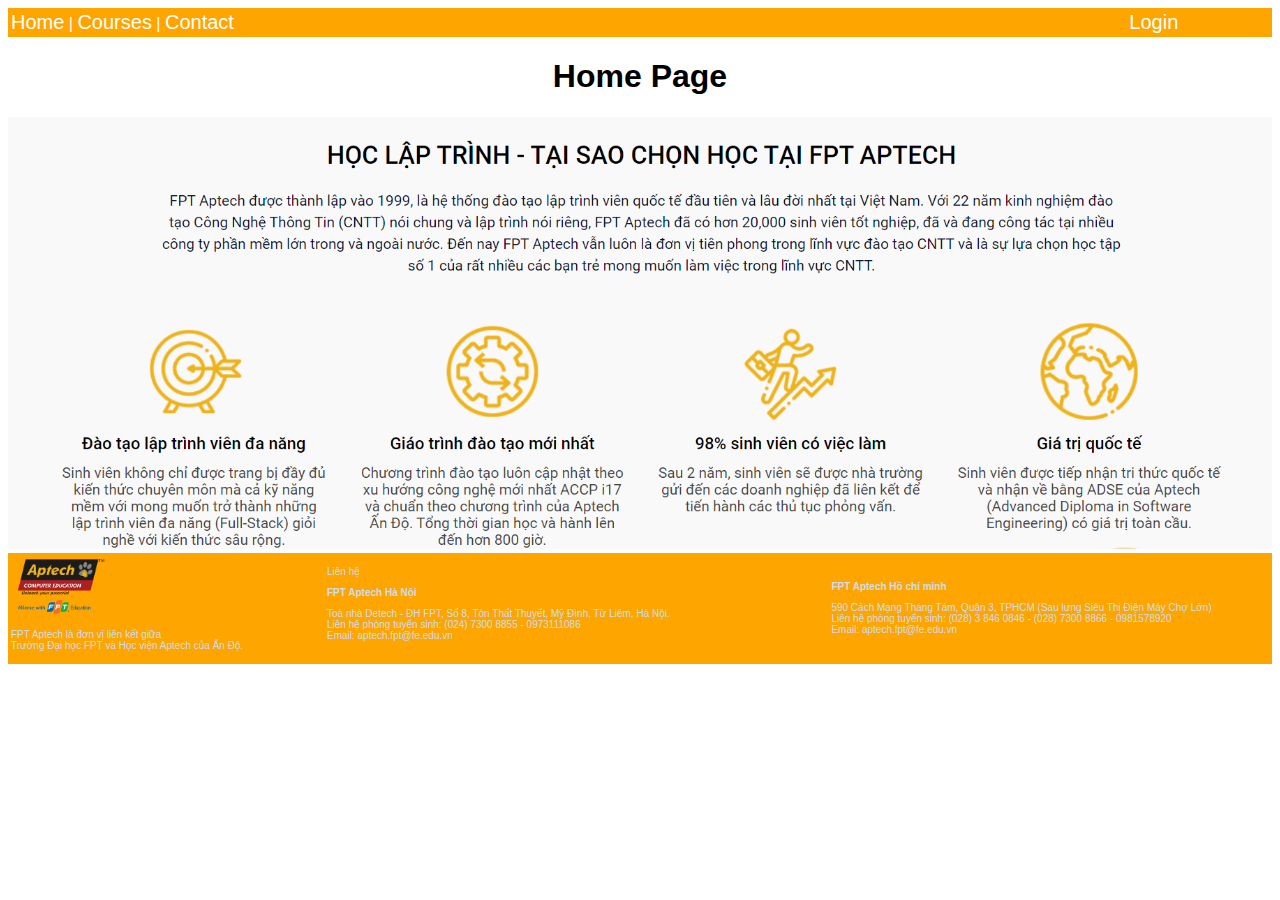
<file: fptaptech/index.html>
<!DOCTYPE html>
<html lang="en">

<head>
    <meta charset="UTF-8">
    <meta http-equiv="X-UA-Compatible" content="IE=edge">
    <meta name="viewport" content="width=device-width, initial-scale=1.0">
    <title>Home page</title>
    <link rel="stylesheet" href="css/style.css">    
</head>

<body>
   
    <header>


        <table id="myMenu" width="100%">
            <tr>
                <td>
                    <A href="index.html" title="Home">Home</A> |
                    <A href="courses.html" title="Courses">Courses</A> |
                    <A href="contact.html" title="Contact">Contact</A>
                </td>
                <td align="center">
                    <A href="login.html" title="Login">Login</A>
                </td>
            </tr>
        </table>    

    </header>
    <div id="section" align="center">
        <h1>Home Page</h1>
        <IMG src="images/home.png" width="100%">
    </div>
    <footer>
        <table id="myFooter" width="100%">
            <tr>
                <td width="25%">
                    <IMG src="images/FptAptech.png" width="100">
                    <P>
                        FPT Aptech là đơn vị liên kết giữa<br>
                        Trường Đại học FPT và Học viện Aptech của Ấn Độ.
                </td>
                <td width="40%"> 
                    Liên hệ
                    <P>                 
                        <B>FPT Aptech Hà Nội</B>
                        <P>
                        Toà nhà Detech - ĐH FPT, Số 8, Tôn Thất Thuyết, Mỹ Đình, Từ Liêm, Hà Nội.<br>
                        Liên hệ phòng tuyển sinh: (024) 7300 8855 - 0973111086<br>
                        Email: aptech.fpt@fe.edu.vn
                </td>
                <td>
                    <P>                
                        <B>FPT Aptech Hồ chí minh</B>
                        <P>
                        590 Cách Mạng Tháng Tám, Quận 3, TPHCM (Sau lưng Siêu Thị Điện Máy Chợ Lớn)<br>
                        Liên hệ phòng tuyển sinh: (028) 3 846 0846 - (028) 7300 8866 - 0981578920<br>
                        Email: aptech.fpt@fe.edu.vn
                </td>
            </tr>
        </table>
    </footer>

</body>

</html>
</file>
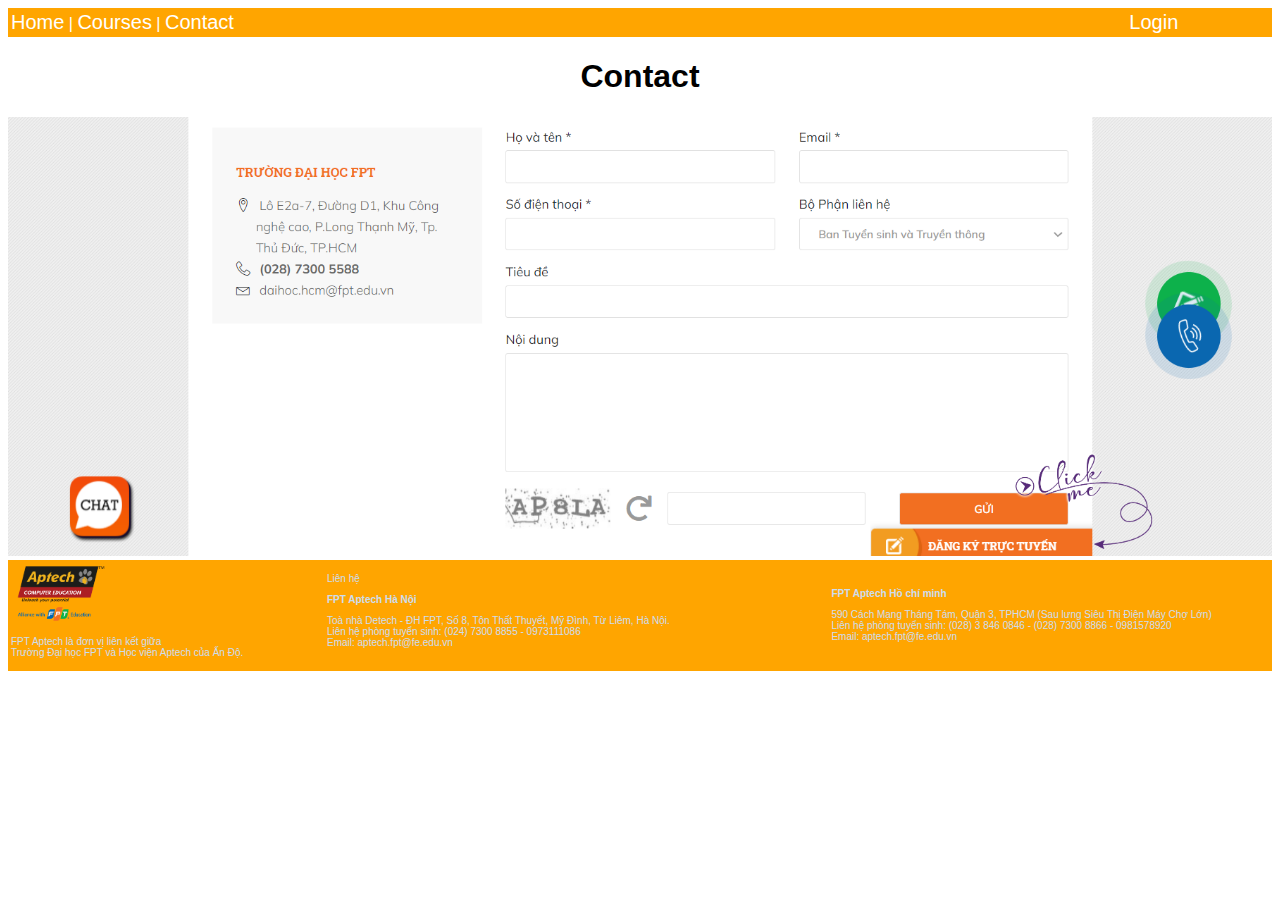
<file: fptaptech/contact.html>
<!DOCTYPE html>
<html>
<head>
    <meta charset="UTF-8">
    <title>Homepage</title>
    <link rel="stylesheet" href="css/style.css">   
</head>
<body>
    <div id="header">
        <table id="myMenu" width="100%">
            <tr>
                <td>
                    <A href="index.html" title="Home">Home</A> |
                    <A href="courses.html" title="Courses">Courses</A> |
                    <A href="contact.html" title="Contact">Contact</A>
                </td>
                <td align="center">
                    <A href="login.html" title="Login">Login</A>
                </td>
            </tr>
        </table>    
    </div>
    <div id="section" align="center">
        <h1>Contact</h1>
        <IMG src="images/contact.png" width="100%">
    </div>
    <div id="footer">
         <table id="myFooter" width="100%">
            <tr>
                <td width="25%">
                    <IMG src="images/FptAptech.png" width="100">
                    <P>
                        FPT Aptech là đơn vị liên kết giữa<br>
                        Trường Đại học FPT và Học viện Aptech của Ấn Độ.
                </td>
                <td width="40%"> 
                    Liên hệ
                    <P>                 
                        <B>FPT Aptech Hà Nội</B>
                        <P>
                        Toà nhà Detech - ĐH FPT, Số 8, Tôn Thất Thuyết, Mỹ Đình, Từ Liêm, Hà Nội.<br>
                        Liên hệ phòng tuyển sinh: (024) 7300 8855 - 0973111086<br>
                        Email: aptech.fpt@fe.edu.vn
                </td>
                <td>
                    <P>                
                        <B>FPT Aptech Hồ chí minh</B>
                        <P>
                        590 Cách Mạng Tháng Tám, Quận 3, TPHCM (Sau lưng Siêu Thị Điện Máy Chợ Lớn)<br>
                        Liên hệ phòng tuyển sinh: (028) 3 846 0846 - (028) 7300 8866 - 0981578920<br>
                        Email: aptech.fpt@fe.edu.vn
                </td>
            </tr>
        </table>
    </div> 
</body>
</html>
</file>
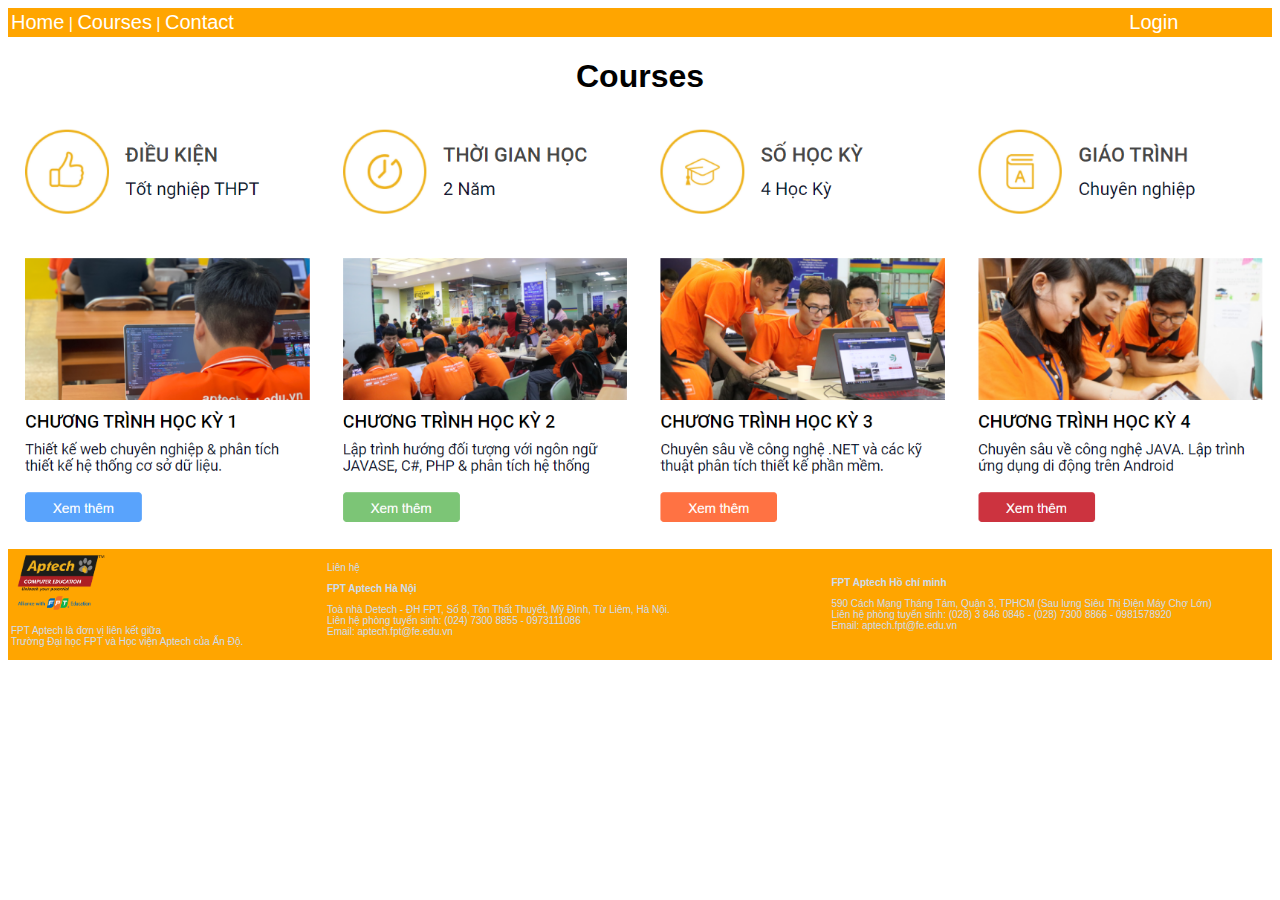
<file: fptaptech/courses.html>
<!DOCTYPE html>
<html>
<head>
    <meta charset="UTF-8">
    <title>Homepage</title>
    <link rel="stylesheet" href="css/style.css">   
</head>
<body>
    <div id="header">
        <table id="myMenu" width="100%">
            <tr>
                <td>
                    <A href="index.html" title="Home">Home</A> |
                    <A href="courses.html" title="Courses">Courses</A> |
                    <A href="contact.html" title="Contact">Contact</A>
                </td>
                <td align="center">
                    <A href="login.html" title="Login">Login
                </td>
            </tr>
        </table>    
    </div>
    <div id="section" align="center">
        <h1>Courses</h1>
        <IMG src="images/course.png" width="100%">
    </div>
    <div id="footer">
         <table id="myFooter" width="100%">
            <tr>
                <td width="25%">
                    <IMG src="images/FptAptech.png" width="100">
                    <P>
                        FPT Aptech là đơn vị liên kết giữa<br>
                        Trường Đại học FPT và Học viện Aptech của Ấn Độ.
                </td>
                <td width="40%"> 
                    Liên hệ
                    <P>                 
                        <B>FPT Aptech Hà Nội</B>
                        <P>
                        Toà nhà Detech - ĐH FPT, Số 8, Tôn Thất Thuyết, Mỹ Đình, Từ Liêm, Hà Nội.<br>
                        Liên hệ phòng tuyển sinh: (024) 7300 8855 - 0973111086<br>
                        Email: aptech.fpt@fe.edu.vn
                </td>
                <td>
                    <P>                
                        <B>FPT Aptech Hồ chí minh</B>
                        <P>
                        590 Cách Mạng Tháng Tám, Quận 3, TPHCM (Sau lưng Siêu Thị Điện Máy Chợ Lớn)<br>
                        Liên hệ phòng tuyển sinh: (028) 3 846 0846 - (028) 7300 8866 - 0981578920<br>
                        Email: aptech.fpt@fe.edu.vn
                </td>
            </tr>
        </table>
    </div> 
</body>
</html>
</file>
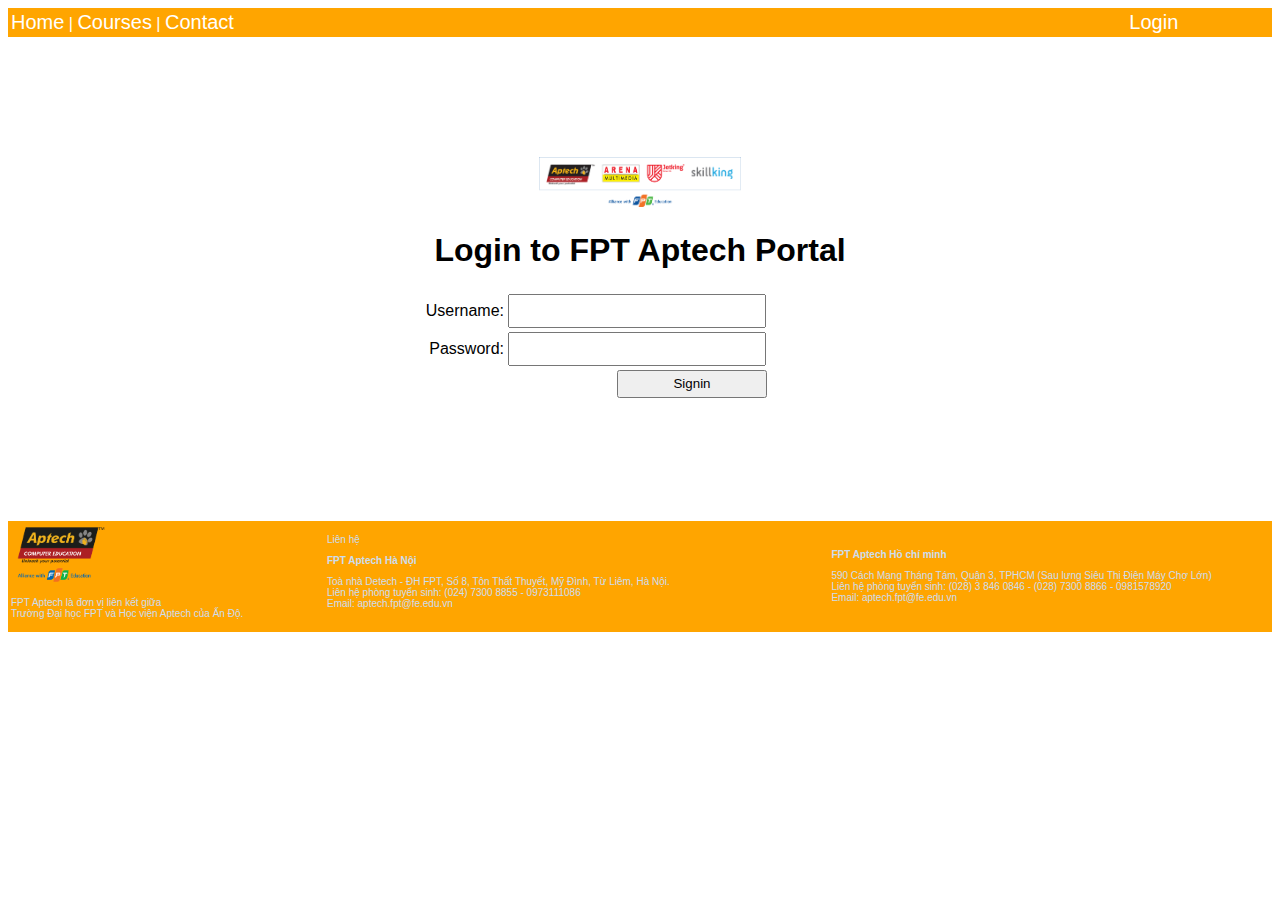
<file: fptaptech/login.html>
<!DOCTYPE html>
<html>
<head>
    <meta charset="UTF-8">
    <title>Login</title>
    <link rel="stylesheet" href="css/style.css">
</head>
<body>
    <div id="header">
        <table id="myMenu" width="100%">
            <tr>
                <td>
                    <A href="index.html" title="Home">Home</A> |
                    <A href="courses.html" title="Courses">Courses</A> |
                    <A href="contact.html" title="Contact">Contact</A>
                </td>
                <td align="center">
                    <A href="login.html" title="Login">Login
                </td>
            </tr>
        </table>    
    </div>
    <div id="section" align="center" style="padding: 120px">  
        <IMG src="images/Fai.png" height="50">
            <p>
        <h1>Login to FPT Aptech Portal</h1>
        <form method="get">
            <table border="0" width="50%">
                <tr>
                    <td align="right">Username:</td>
                    <td><input style="width:250px; height:28px" name="txtName"></td>
                </tr>
                <tr>
                    <td align="right">Password:</td>
                    <td>
                        <input style="width:250px; height:28px" type="password" name="txtPass">
                    </td>
                </tr>
                <tr>
                    <td></td>
                    <td style="padding-left: 110px">
                        <input style="width:150px; height:28px" type="submit" name="btnOK" value="Signin">
                    </td>
                </tr>
            </table>
        </form>  
    </div>
    <div id="footer">
         <table id="myFooter" width="100%">
            <tr>
                <td width="25%">
                    <IMG src="images/FptAptech.png" width="100">
                    <P>
                        FPT Aptech là đơn vị liên kết giữa<br>
                        Trường Đại học FPT và Học viện Aptech của Ấn Độ.
                </td>
                <td width="40%"> 
                    Liên hệ
                    <P>                 
                        <B>FPT Aptech Hà Nội</B>
                        <P>
                        Toà nhà Detech - ĐH FPT, Số 8, Tôn Thất Thuyết, Mỹ Đình, Từ Liêm, Hà Nội.<br>
                        Liên hệ phòng tuyển sinh: (024) 7300 8855 - 0973111086<br>
                        Email: aptech.fpt@fe.edu.vn
                </td>
                <td>
                    <P>                
                        <B>FPT Aptech Hồ chí minh</B>
                        <P>
                        590 Cách Mạng Tháng Tám, Quận 3, TPHCM (Sau lưng Siêu Thị Điện Máy Chợ Lớn)<br>
                        Liên hệ phòng tuyển sinh: (028) 3 846 0846 - (028) 7300 8866 - 0981578920<br>
                        Email: aptech.fpt@fe.edu.vn
                </td>
            </tr>
        </table>
    </div> 
</body>
</html>
</file>
<file: fptaptech/css/style.css>
*{
    font-family: Verdana, Geneva, Tahoma, sans-serif;
}
#myMenu{
    color: white;
    background-color:orange;
}
#myMenu a{
    color: white;
    text-decoration: none;
    font-size: 15pt;

}
#myFooter{
    color:#CDE;
    font-family: Tahoma;
    font-size: x-small;
    background-color:orange;
}
</file>
